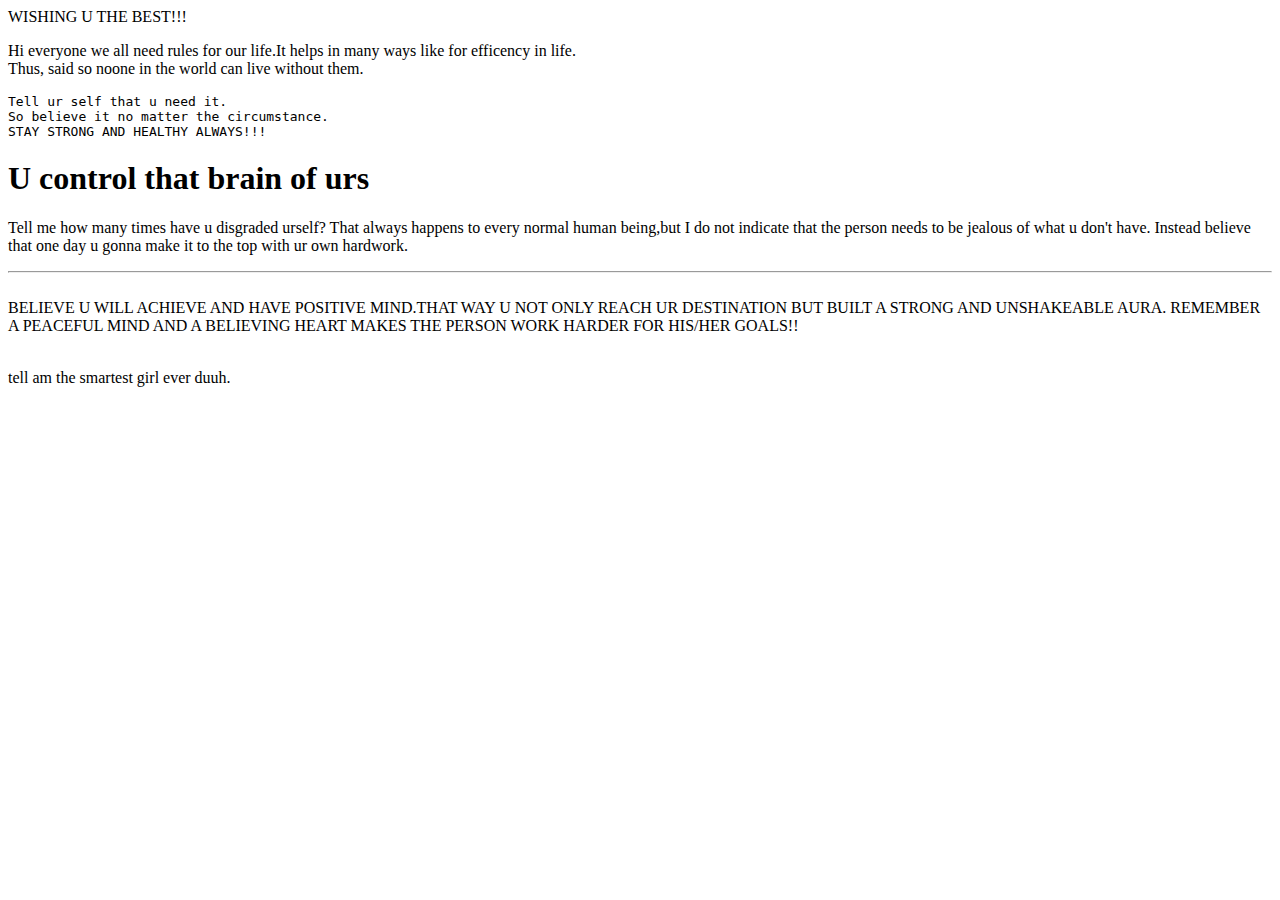
<file: index.html>
<!DOCTYPE html>
<html lang="en">
<head>WISHING U THE BEST!!!
    <meta charset="UTF-8">
    <meta name="viewport" content="width=device-width, initial-scale=1.0">
    <title>MY RULES OF LIFE</title>
</head> 
<body><p>Hi everyone we all need rules for our life.It helps in many ways like for efficency in life. <br>Thus, said so noone in the world can live without them. <pre>Tell ur self that u need it.
So believe it no matter the circumstance.
STAY STRONG AND HEALTHY ALWAYS!!!</pre>  
 <h1>U control that brain of urs</h1><p>Tell me how many times have u disgraded urself? That always happens to every normal human being,but I do not indicate that the person needs to be jealous of what u don't have. Instead believe that one day u gonna make it to the top with ur own hardwork. <hr>
     <br>BELIEVE U WILL ACHIEVE AND HAVE POSITIVE MIND.THAT WAY U NOT ONLY REACH UR DESTINATION BUT BUILT A STRONG AND UNSHAKEABLE AURA. REMEMBER A PEACEFUL MIND AND A BELIEVING HEART MAKES THE PERSON WORK HARDER FOR HIS/HER GOALS!! </p> <br>tell am the smartest girl ever duuh.                             
</p>
</body> 







</html>
</file>
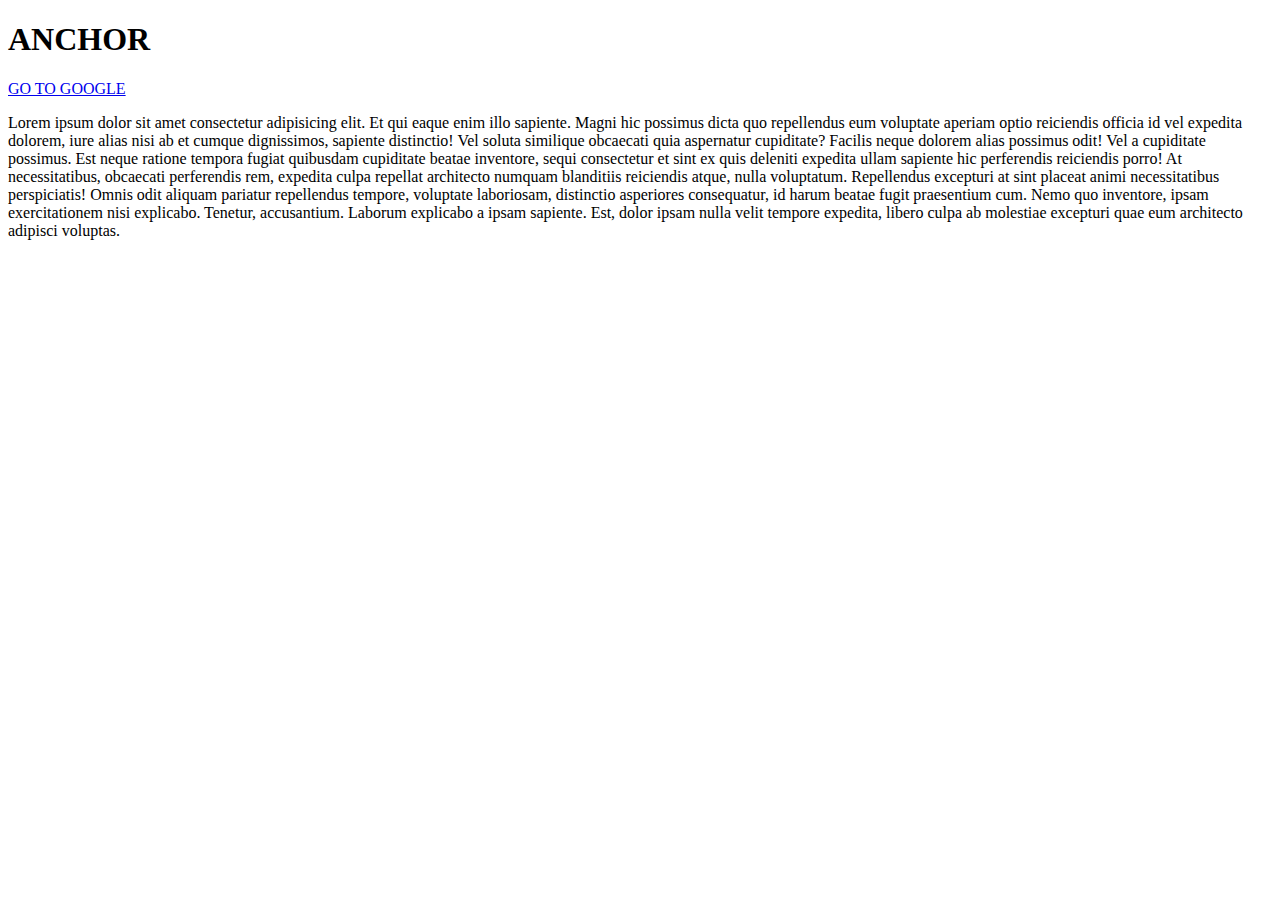
<file: anchor/index.html>
<!DOCTYPE html>
<html lang="en">
<head>
    <meta charset="UTF-8">
    <meta name="viewport" content="width=device-width, initial-scale=1.0">
    <title>Impressive Testing</title>
</head>
<body> 
    <h1>ANCHOR</h1> 
    <a href="https://google.com" target="_blank">GO TO GOOGLE</a>
    <p>Lorem ipsum dolor sit amet consectetur adipisicing elit. Et qui eaque enim illo sapiente. Magni hic possimus dicta quo repellendus eum voluptate aperiam optio reiciendis officia id vel expedita dolorem, iure alias nisi ab et cumque dignissimos, sapiente distinctio! Vel soluta similique obcaecati quia aspernatur cupiditate? Facilis neque dolorem alias possimus odit! Vel a cupiditate possimus. Est neque ratione tempora fugiat quibusdam cupiditate beatae inventore, sequi consectetur et sint ex quis deleniti expedita ullam sapiente hic perferendis reiciendis porro! At necessitatibus, obcaecati perferendis rem, expedita culpa repellat architecto numquam blanditiis reiciendis atque, nulla voluptatum. Repellendus excepturi at sint placeat animi necessitatibus perspiciatis! Omnis odit aliquam pariatur repellendus tempore, voluptate laboriosam, distinctio asperiores consequatur, id harum beatae fugit praesentium cum. Nemo quo inventore, ipsam exercitationem nisi explicabo. Tenetur, accusantium. Laborum explicabo a ipsam sapiente. Est, dolor ipsam nulla velit tempore expedita, libero culpa ab molestiae excepturi quae eum architecto adipisci voluptas.</p>
</body>
</html>
</file>
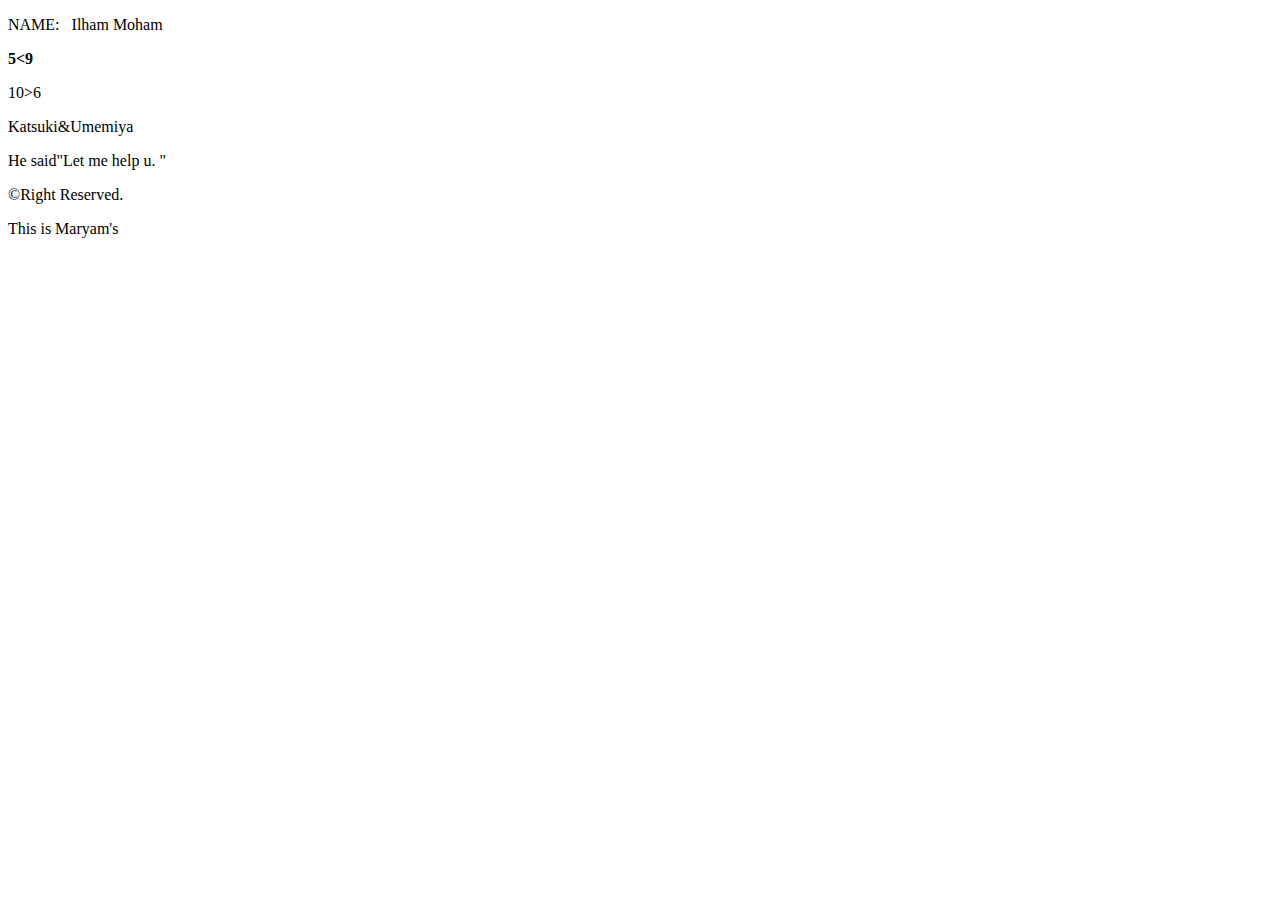
<file: character_entities/index.html>
<!DOCTYPE html>
<html lang="en">
<head>
    <meta charset="UTF-8">
    <meta name="viewport" content="width=device-width, initial-scale=1.0">
    <title>CHARACTER ENTITIES</title>
</head>
<body>
<p>NAME:&nbsp;&nbsp;&nbsp;Ilham Moham</p>
<p><b>5&lt;9</b></p>
<p>10&gt;6</p>
<p>Katsuki&amp;Umemiya</p>
<p>He said&quot;Let me help u. &quot;</p>
<p>&copy;Right Reserved.</p>
<p>This is Maryam&apos;s</p>
</body>
</html>
</file>
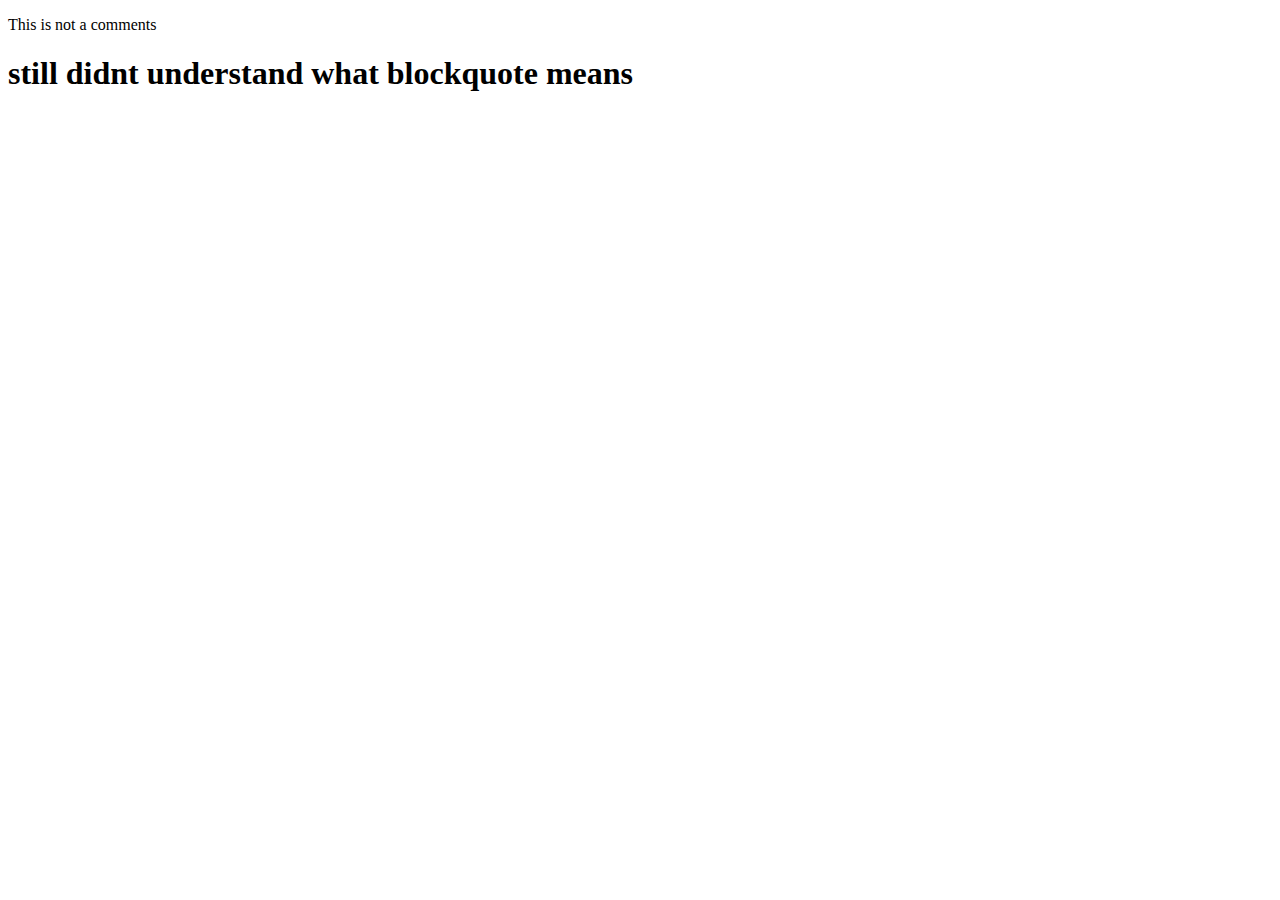
<file: comments/index.html>
<!DOCTYPE html>
<html lang="en">
<head>
    <meta charset="UTF-8">
    <meta name="viewport" content="width=device-width, initial-scale=1.0">
    <title>COMMENTS & BLOCKQOUTE</title>
</head>
<body>
<p>This is not a comments</p>
 <!--THIS WON'T APPEAR IN THE LIVE PREVIEW.-->
 <h1> still didnt understand what blockquote means</h1>
</body>
</html>
</file>
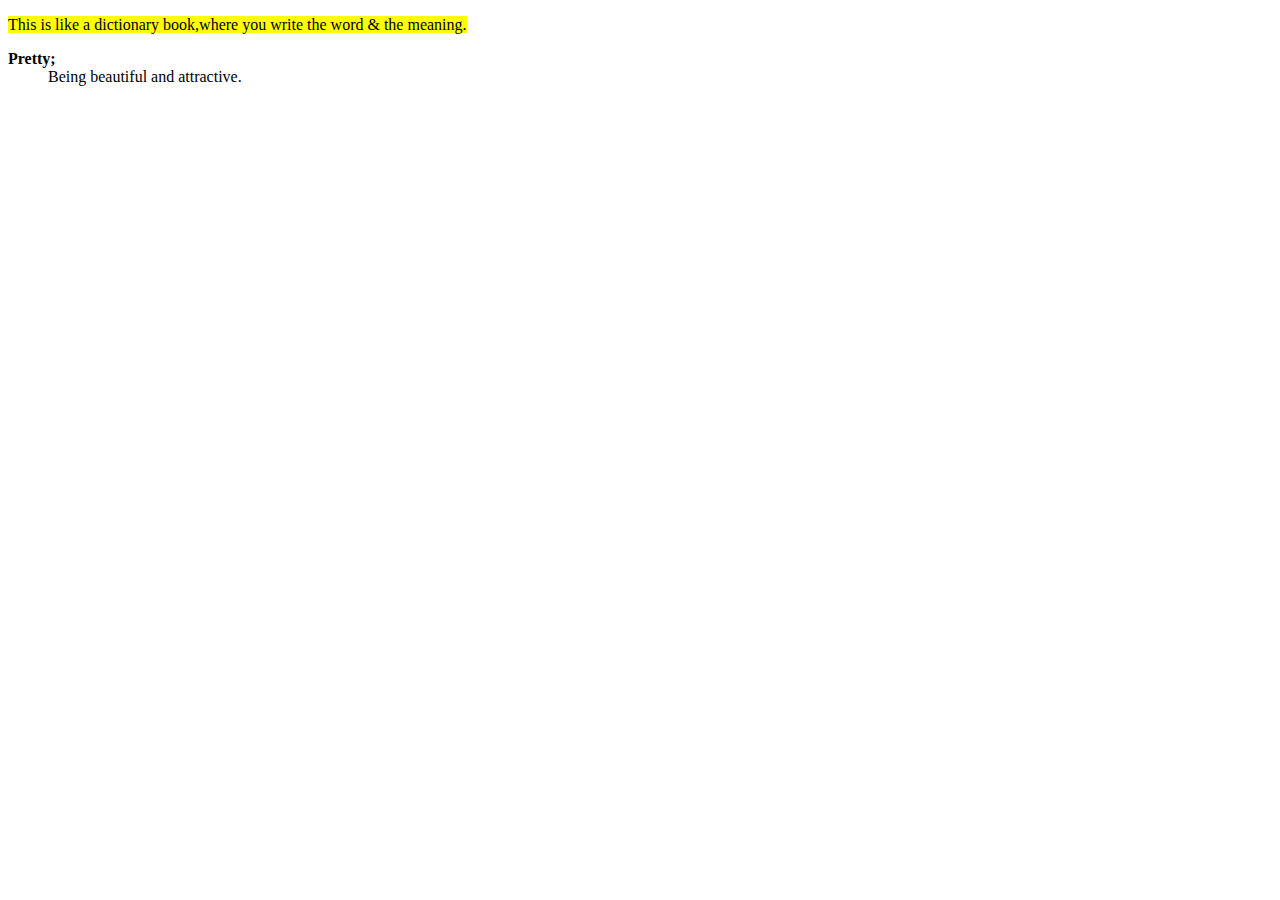
<file: description_list/index.html>
<!DOCTYPE html>
<html lang="en">
<head>
    <meta charset="UTF-8">
    <meta name="viewport" content="width=device-width, initial-scale=1.0">
    <title>Description List</title>
</head>
<body>
    <p><mark>This is like a dictionary book,where you write the word & the meaning.</mark></p>
<dl>
    <dt><strong>Pretty;</strong></dt>
    <dd>Being beautiful and attractive.</dd>
</dl>
</body>
</html>
</file>
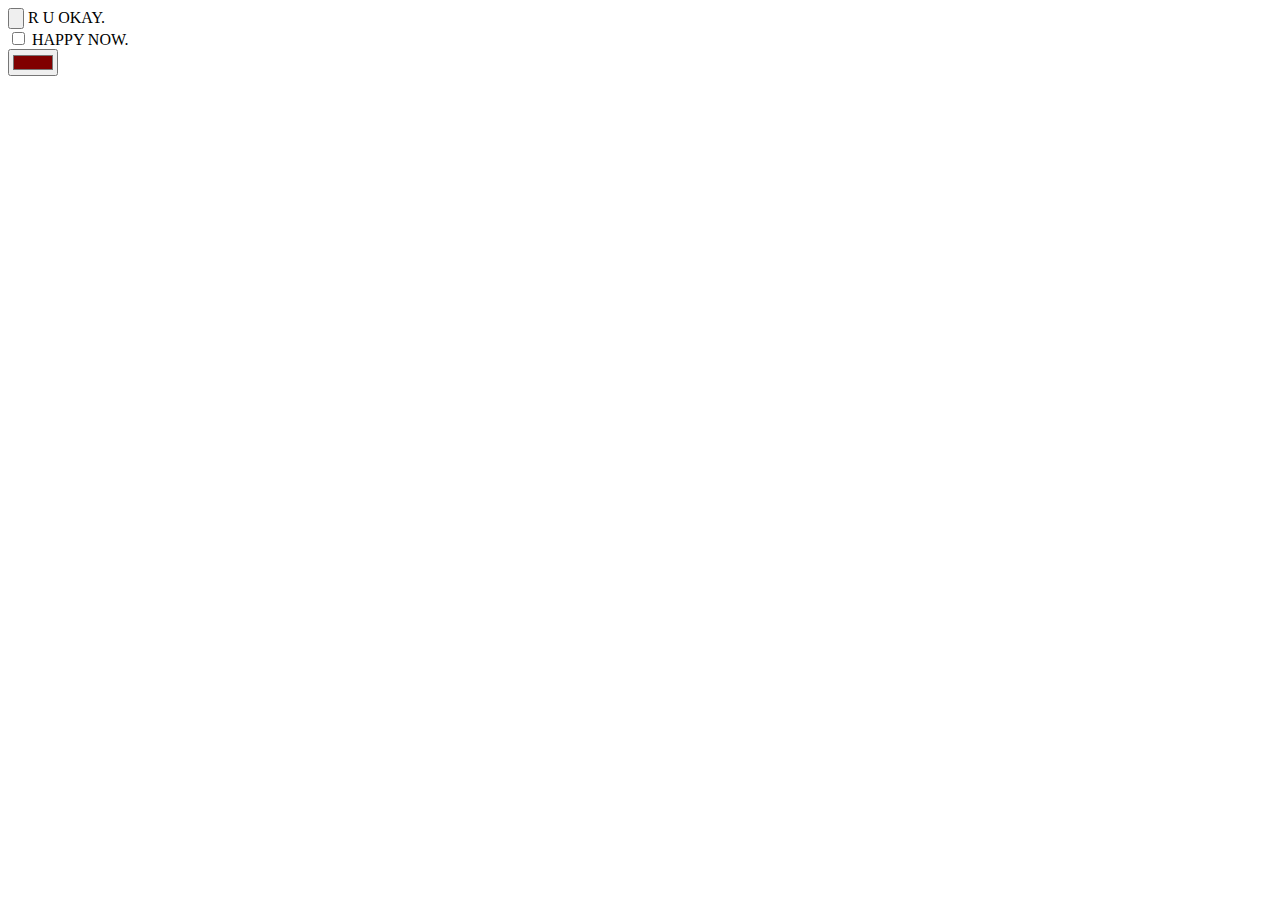
<file: forms/index.html>
<!DOCTYPE html>
<html lang="en">
<head>
    <meta charset="UTF-8">
    <meta name="viewport" content="width=device-width, initial-scale=1.0">
    <title>FORMS OF HTML </title>
</head>
<body>
    <form action=""></form>
<input type="button">
 <label for="">R U OKAY.</label> <br>
<input type="checkbox">
<label for="">HAPPY NOW.</label> <br>      
<input type="color" value="#800000">








</body>
</html>
</file>
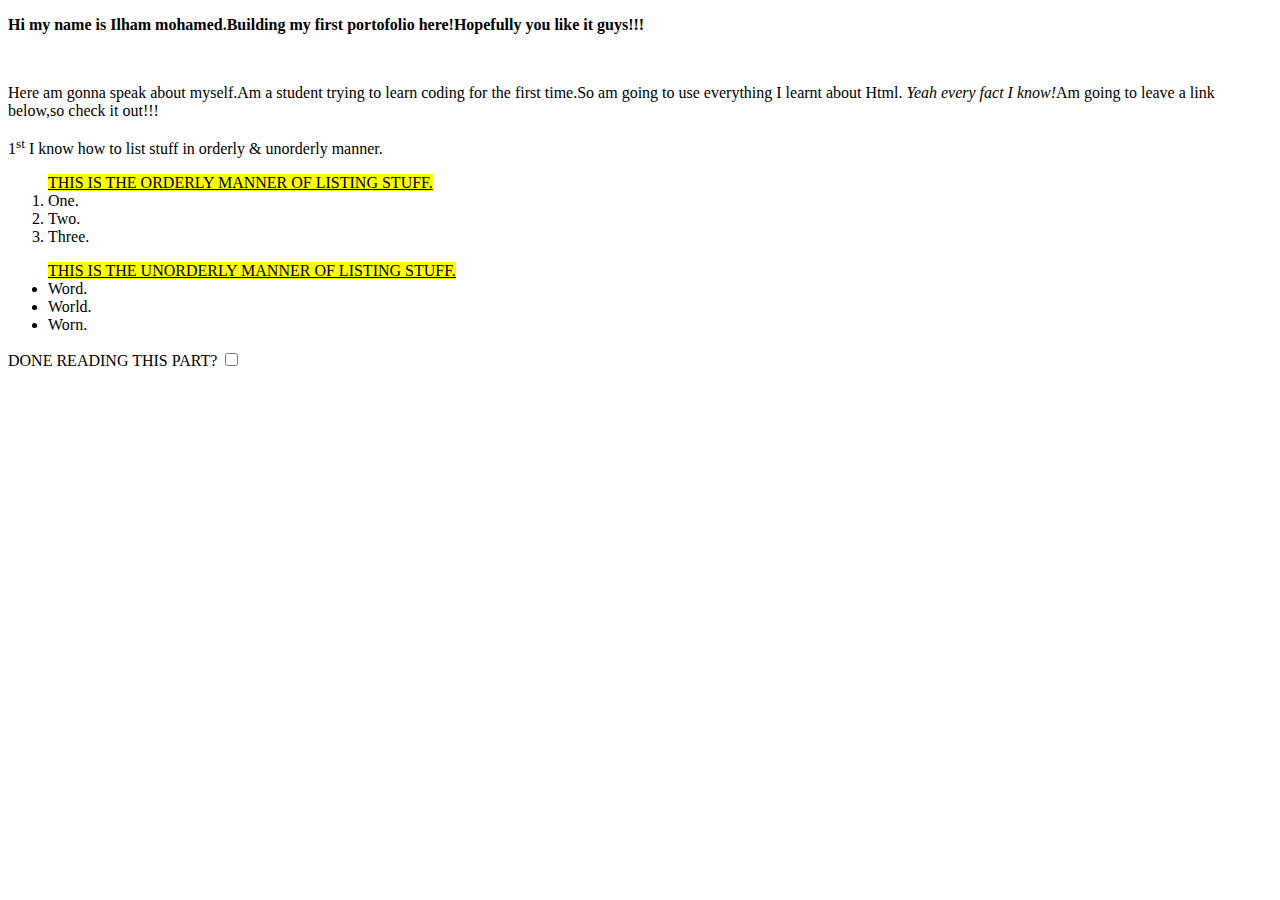
<file: portofolio.v1/index.html>
<!DOCTYPE html>
<html lang="en">
<head>
    <meta charset="UTF-8">
    <meta name="viewport" content="width=device-width, initial-scale=1.0">
    <title>PORTOFOLIO.VOL1</title>
</head>
<body>
  <p> <b>Hi my name is Ilham mohamed.Building my first portofolio here!Hopefully you like it guys!!!</b></p>         
 <br>
<p>Here am gonna speak about myself.Am a student trying to learn coding for the first time.So am going to use everything I learnt about Html. <i>Yeah every fact I know!</i>Am going to leave a link below,so check it out!!! </p>
 1<sup>st</sup> I know how to list stuff in orderly & unorderly manner.
      <ol><mark><u>THIS IS THE ORDERLY MANNER OF LISTING STUFF.</u></mark>
           <li>One.</li>    
           <li>Two.</li>
           <li>Three.</li>
      </ol>
    <ul><mark><u>THIS IS THE UNORDERLY MANNER OF LISTING STUFF.</u></mark>
           <li>Word.</li>      
           <li>World.</li>
           <li>Worn.</li>
    </ul>
<p><label for="">DONE READING THIS PART?</label> <input type="checkbox"></p>
















</body>
</html>
</file>
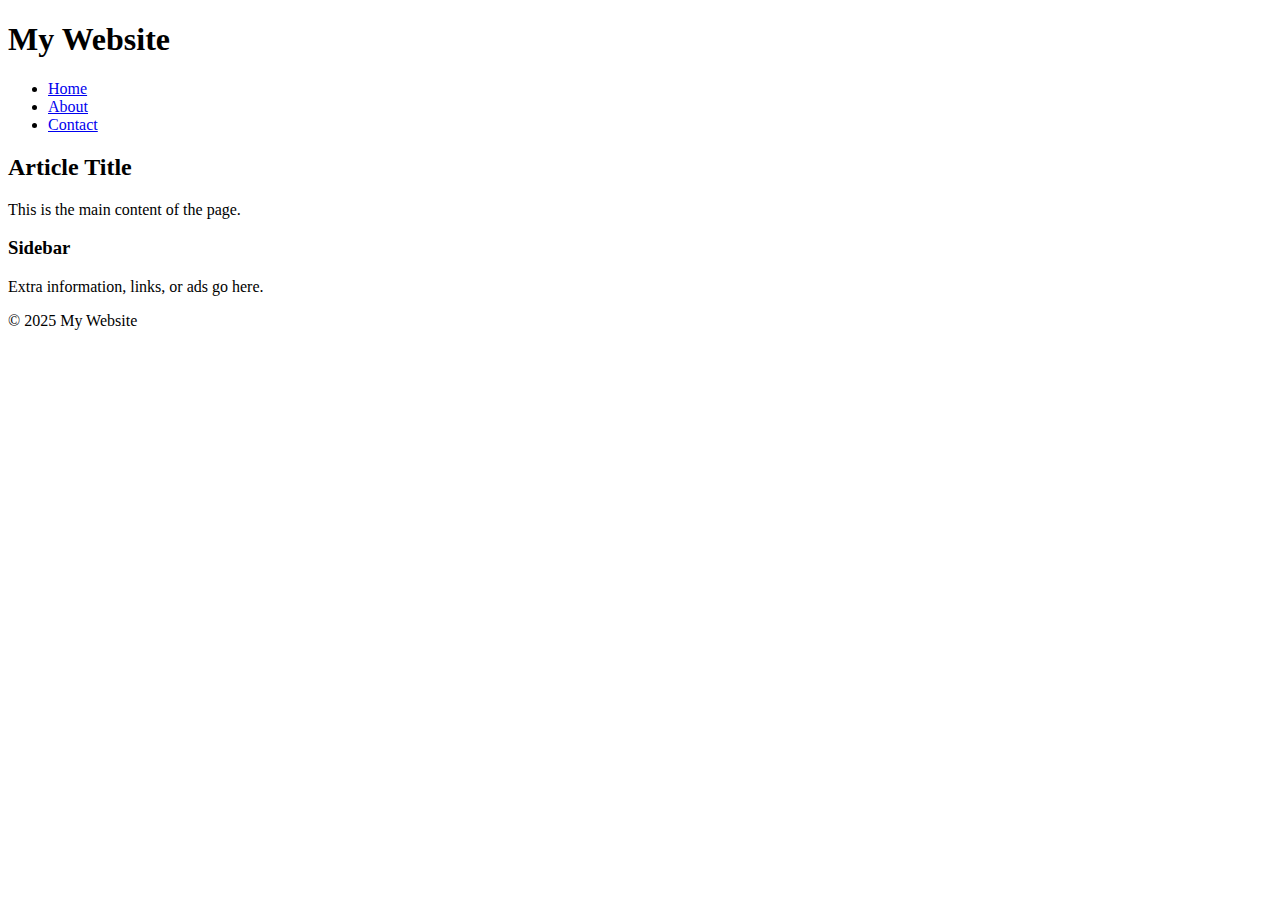
<file: semantic/index.html>
<!DOCTYPE html>
<html lang="en">
<head>
  <meta charset="UTF-8" />
  <title>Semantic Layout Example</title>
</head>
<body>

  <header>
    <h1>My Website</h1>
    <nav>
      <ul>
        <li><a href="#">Home</a></li>
        <li><a href="#">About</a></li>
        <li><a href="#">Contact</a></li>
      </ul>
    </nav>
  </header>

  <main>
    <article>
      <h2>Article Title</h2>
      <p>This is the main content of the page.</p>
    </article>

    <aside>
      <h3>Sidebar</h3>
      <p>Extra information, links, or ads go here.</p>
    </aside>
  </main>

  <footer>
    <p>&copy; 2025 My Website</p>
  </footer>

</body>
</html>
</file>
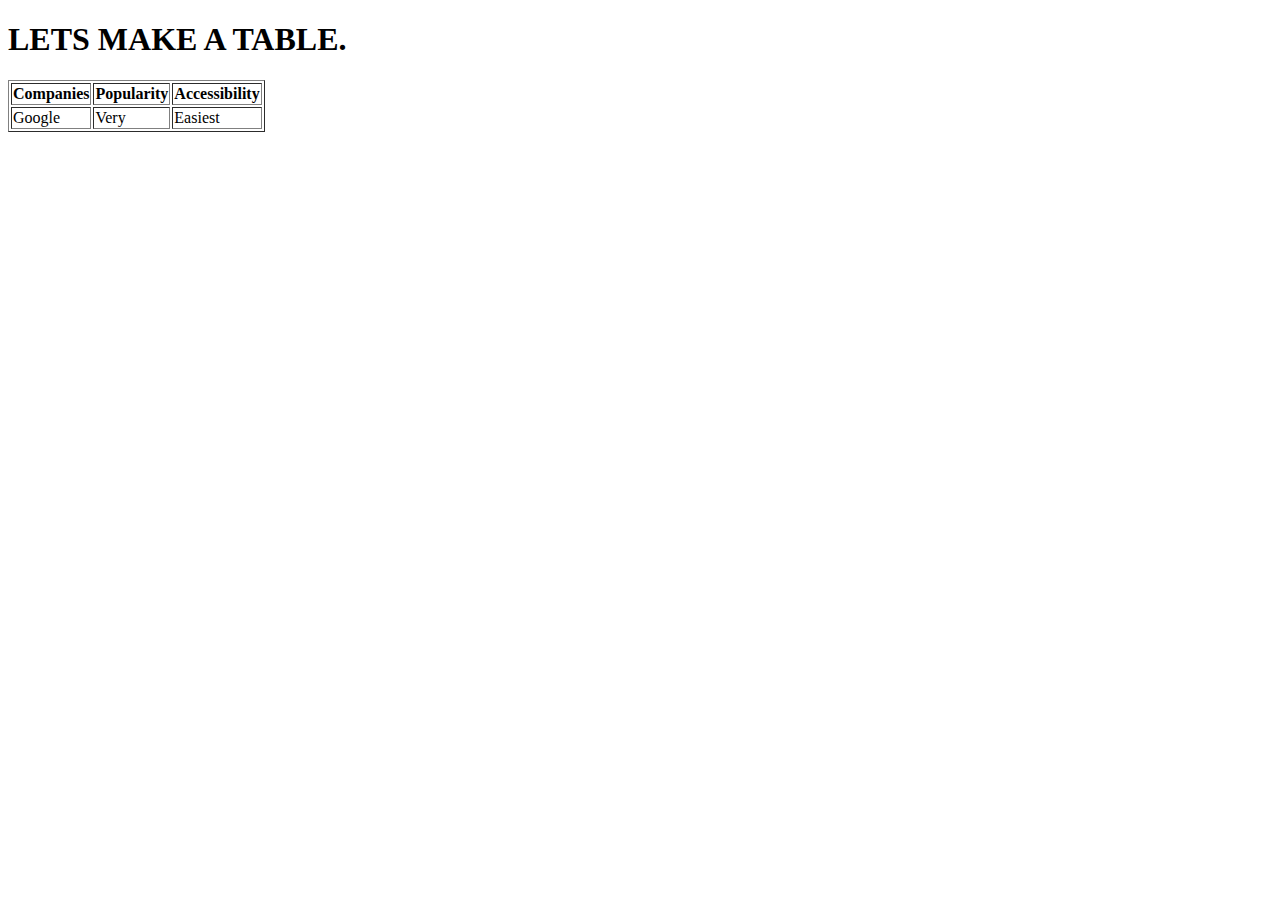
<file: tables/index.html>
<!DOCTYPE html>
<html lang="en">
  <head>
    <meta charset="UTF-8" />
    <meta name="viewport" content="width=device-width, initial-scale=1.0" />
    <title>LETS LEARN TABLES</title>
  </head>
  <body>
<h1>LETS MAKE A TABLE.</h1>
<table border="1">
 <tr>
     <th>Companies</th>
     <th>Popularity</th>
     <th>Accessibility</th>
    
    </tr>





    <tr>
    <td>Google</td>
    <td>Very</td>
    <td>Easiest</td>






    </tr>











</table>




  </body>
</html>
</file>
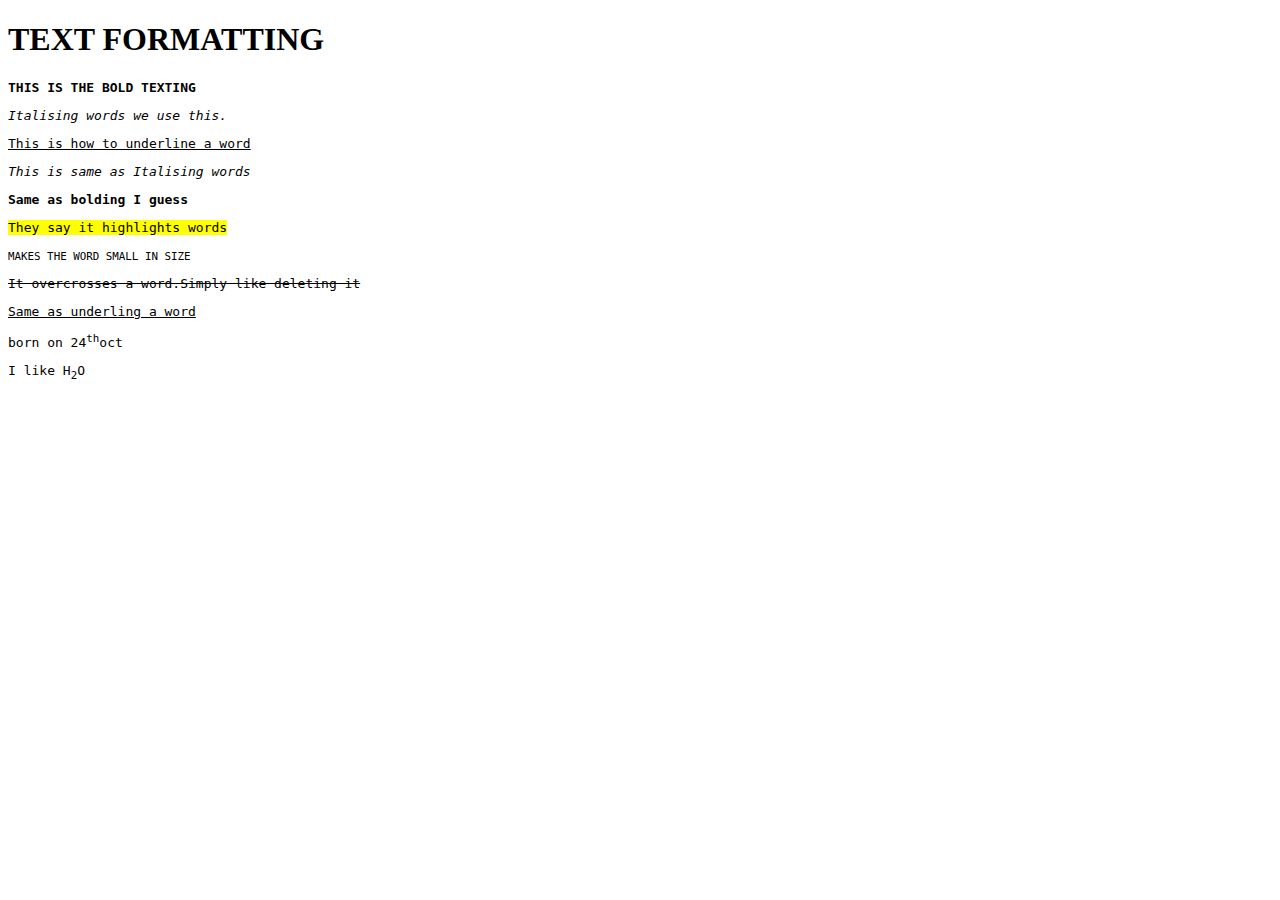
<file: Text_formatting/index.html>
<!DOCTYPE html>
<html lang="en">
<head>
    <meta charset="UTF-8">
    <meta name="viewport" content="width=device-width, initial-scale=1.0">
    <titl><h1>TEXT FORMATTING</h1></titl></title>
</head> 
<body>
  <pre><b>THIS IS THE BOLD TEXTING</b></pre>
<pre><i>Italising words we use this.</i></pre>
<pre><u>This is how to underline a word</u></pre>
<pre><em>This is same as Italising words</em></pre>
<pre><strong>Same as bolding I guess</strong></pre>
<pre><mark>They say it highlights words</mark></pre>
<pre><small>MAKES THE WORD SMALL IN SIZE</small></pre>
<pre><del>It overcrosses a word.Simply like deleting it</del></pre>
<pre><ins>Same as underling a word</ins></pre>
<pre>born on 24<sup>th</sup>oct</pre>
<pre>I like H<sub>2</sub>O</pre>


</body>
</html>
</file>
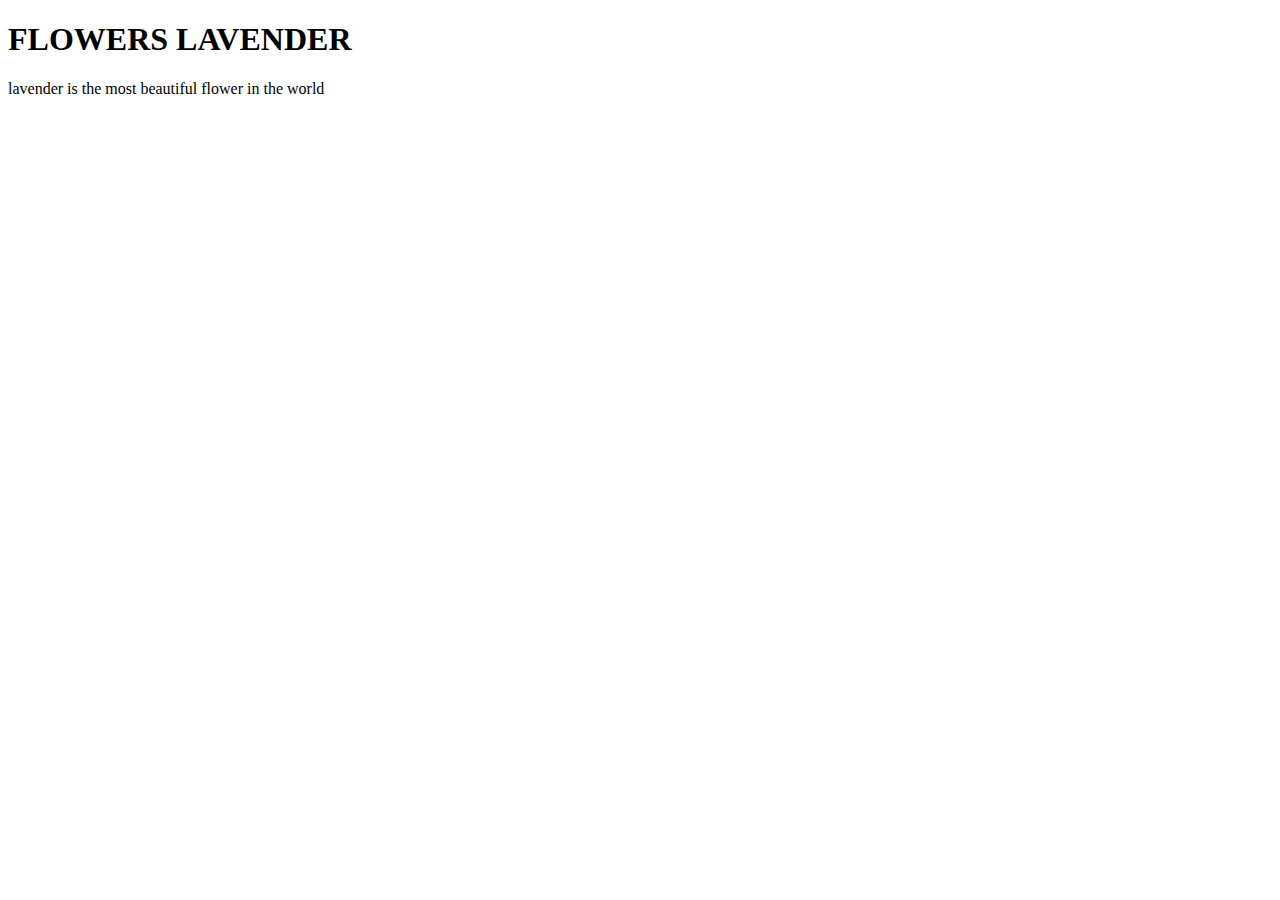
<file: index2.html>
<!DOCTYPE html>
<html lang="en">
<head>
    <meta charset="UTF-8">
    <meta name  content="width=device-width, initial-scale=250">
    <title>FLOWERS ARE BEAUTIFUL</title>
</head>
<body>
 <h1>FLOWERS LAVENDER</h1>
 <p>lavender is the most beautiful flower in the world</p>
 
</body>
</html>
</file>
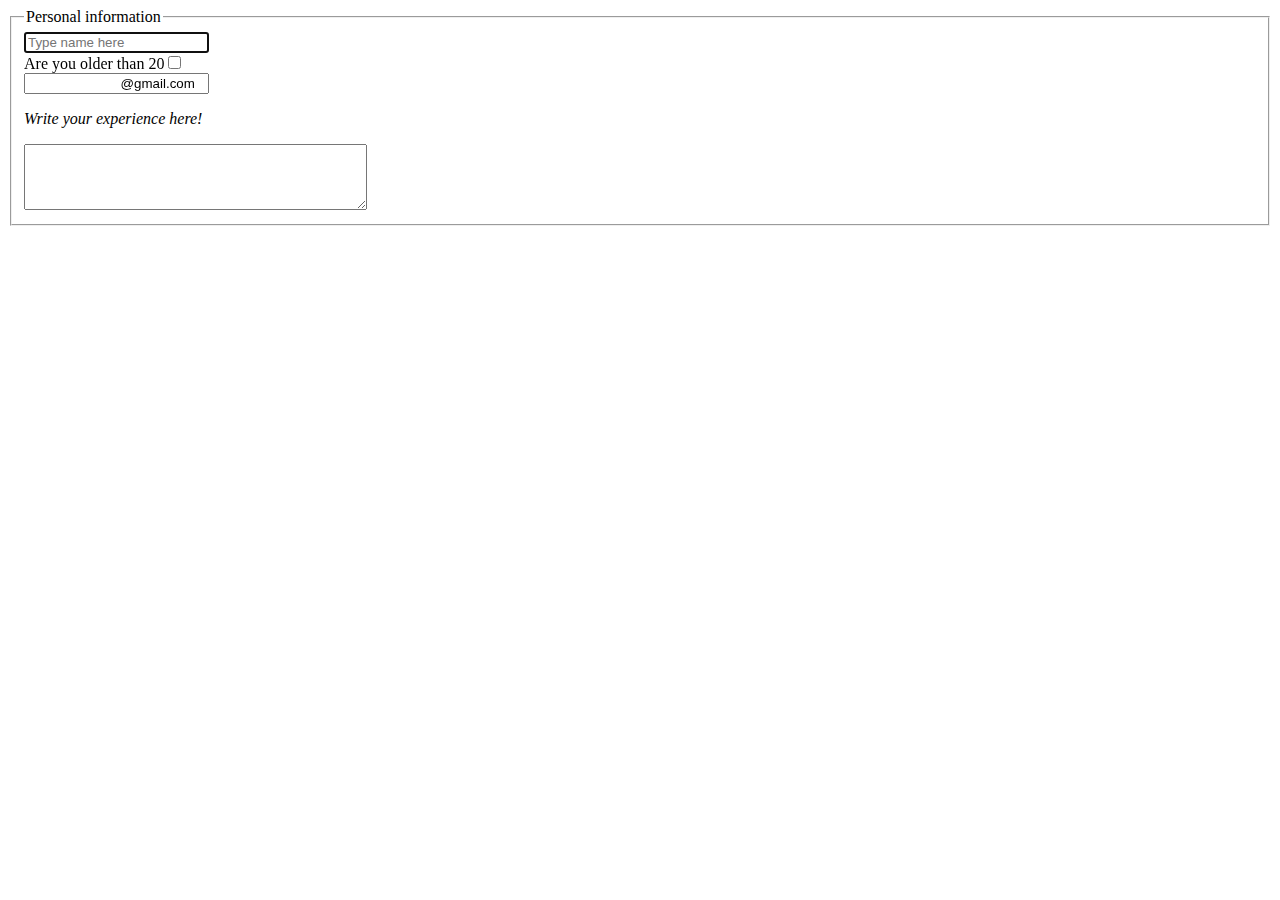
<file: forms/index2.html>
<!DOCTYPE html>
<html lang="en">
<head>
    <meta charset="UTF-8">
    <meta name="viewport" content="width=device-width, initial-scale=1.0">
    <title>FIELDSET</title>
</head>
<body>
    <fieldset>
        <legend>Personal information</legend>
<input type="text" placeholder="Type name here" autofocus>
<br>
 <label for="">Are you older than 20</label><input type="checkbox">
<br>
<input type="email" value="&nbsp;&nbsp;&nbsp;&nbsp; &nbsp; &nbsp; &nbsp; &nbsp; &nbsp; &nbsp;&nbsp; &nbsp; &nbsp; &nbsp; &nbsp;@gmail.com">
<br> <p><i>Write your experience here!</i></p>
<textarea rows="4" cols="40"></textarea>        
    </fieldset>





</body>
</html>
</file>
